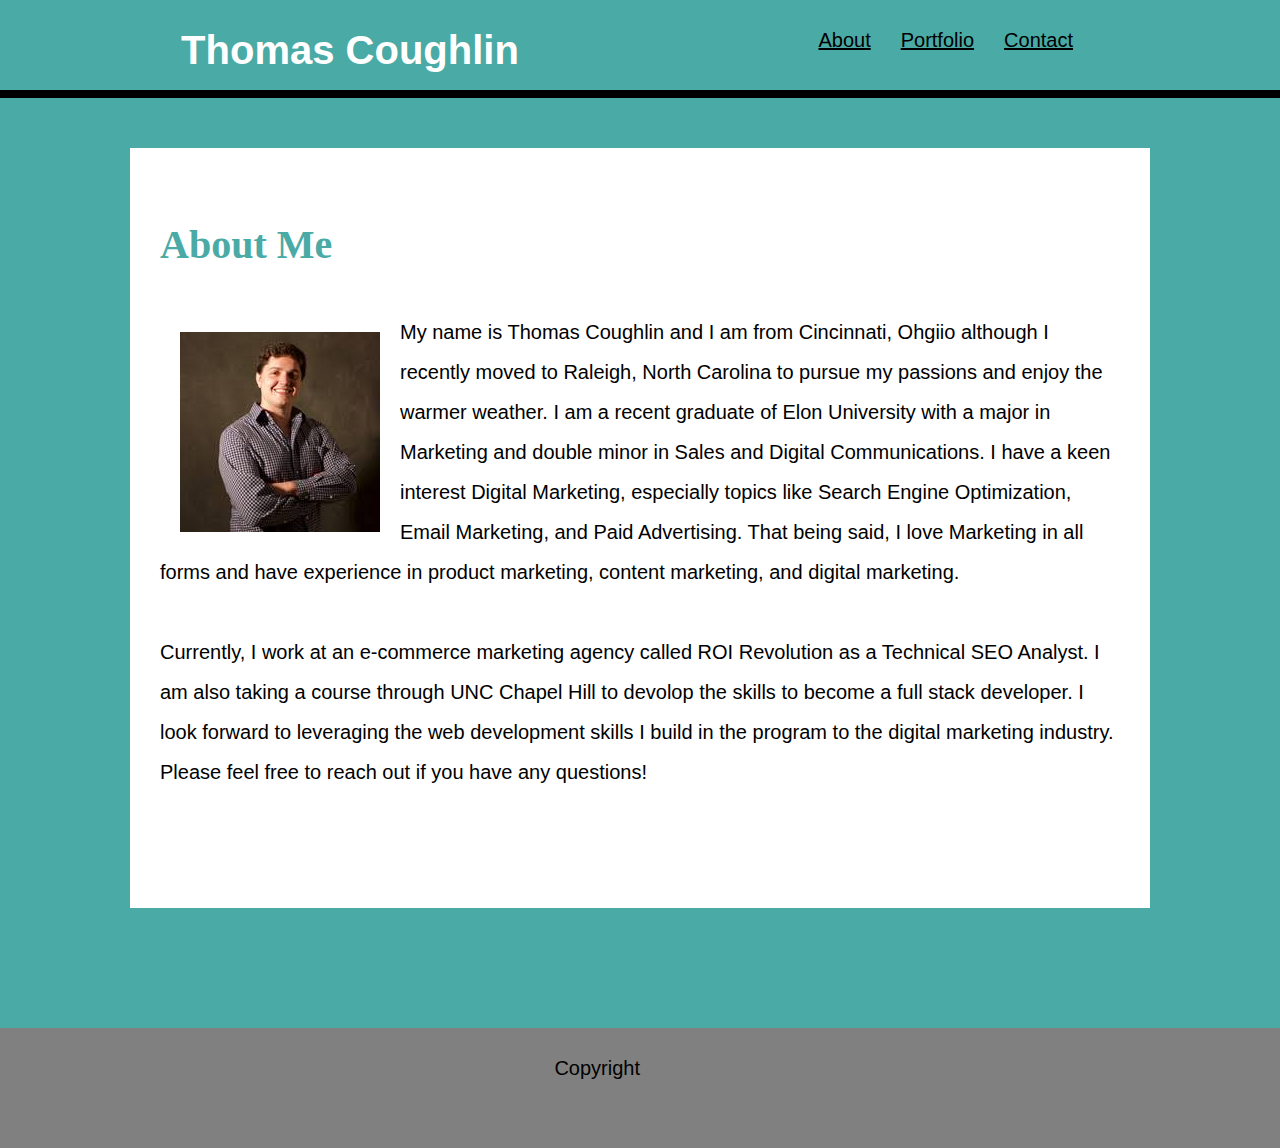
<file: index.html>
<!DOCTYPE html>
<html lang="en">
<head>
        <link rel="stylesheet" type="text/css" href="./Assets/style.css">
        <title>Thomas Coughlin Portfolio</title>
        <meta name="viewport" content="width=device-width, initial-scale=1.0">
        <meta charset="UTF-8">

</head>
<body>
     <div id="Thomas"><strong>Thomas Coughlin</strong></div>
        <ul id= "navbuttons">
            <li><a href="./index.html">About</a></li>
            <li><a href="./portfolio.html">Portfolio</a></li>
            <li><a href="./contact.html">Contact</a></li>
        </ul>
    <br>
    <br>
    <hr style="border: 4px solid black;" />
    <br>
    
    
    <div class="about-zone" id="about">
        
        <p>
                <h1>About Me</h1>
                <img src="[data-uri]" class="headshot">

                My name is Thomas Coughlin and I am from Cincinnati, Ohgiio although I recently moved to Raleigh, North Carolina to pursue my passions and
                enjoy the warmer weather.  I am a recent graduate of Elon University with a major in Marketing and double minor in Sales and Digital Communications. I have a 
                keen interest Digital Marketing, especially topics like Search Engine Optimization, 
                Email Marketing, and Paid Advertising. That being said, I love Marketing in all forms and have experience in product marketing, 
                content marketing, and digital marketing. 

            <br>  
            <br>  
                Currently, I work at an e-commerce marketing agency called ROI Revolution as a Technical
                SEO Analyst. I am also taking a course through UNC Chapel Hill to devolop the skills to become a full stack developer. I look forward
                to leveraging the web development skills I build in the program to the digital marketing industry. Please feel free to reach out
                if you have any questions! 
        </p>
    </div>
        
    <br>    
    <br>
    <br>
  
       
    <footer class="bottom">
        <p class="copyright">Copyright</p>
    </footer>


            
    </footer>







</body>

</html>
</file>
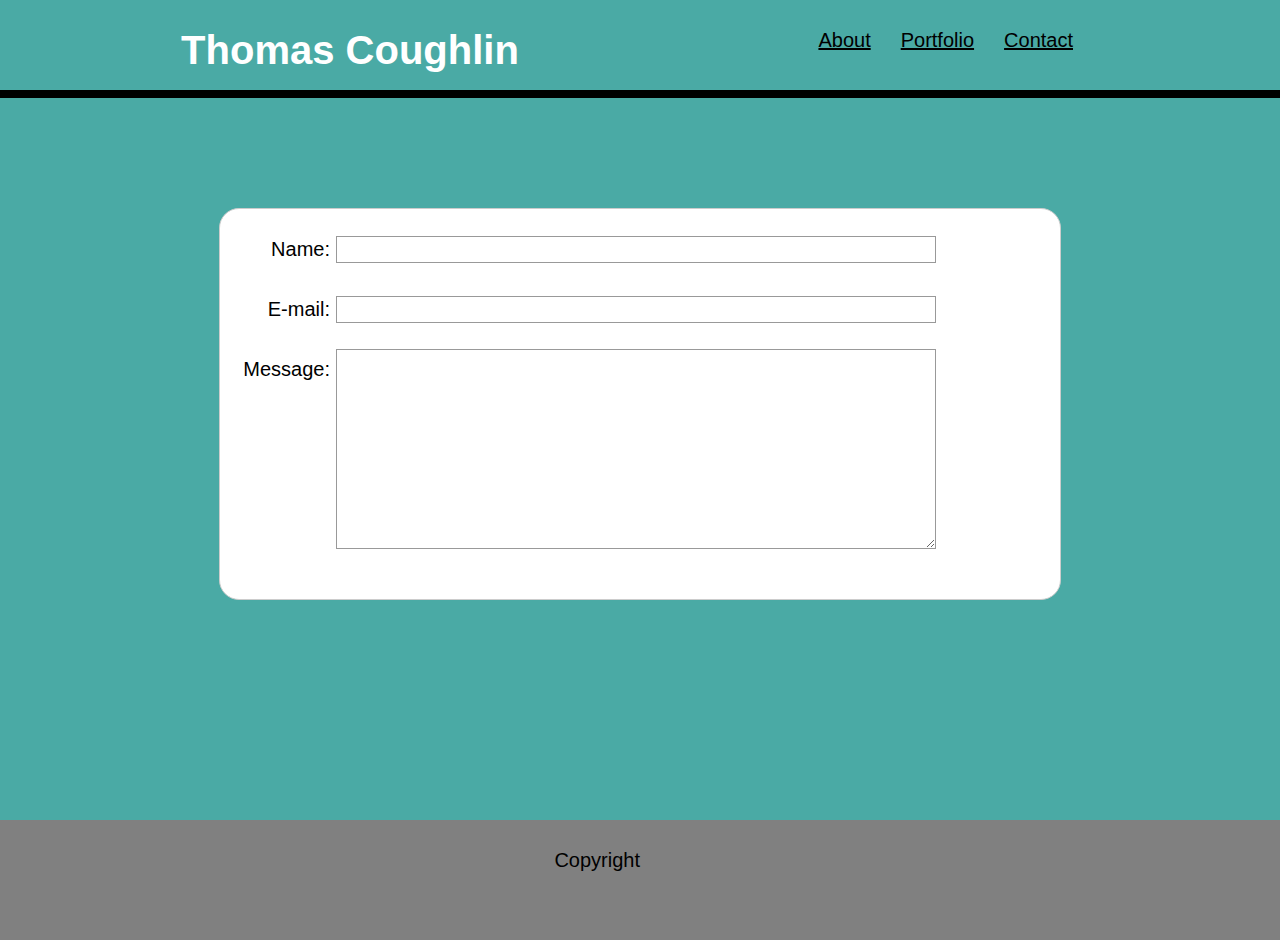
<file: contact.html>
<!DOCTYPE html>
<html>
<head>

        <link rel="stylesheet" type="text/css" href="./Assets/style.css">
</head>

<body>

        <div id="Thomas"><strong>Thomas Coughlin</strong></div>
        <ul id= "navbuttons">
            <li><a href="index.html">About</a></li>
            <li><a href="portfolio.html">Portfolio</a></li>
            <li><a href="contact.html">Contact</a></li>
        </ul>
<br>
<br>
<hr style="border: 4px solid black;" />
</body>
<form action="/my-handling-form-page" method="post">
    <div class="formy">
      <label for="name">Name:</label>
      <input type="text" id="name" name="user_name">
    </div>
    <div class="formy">
      <label for="mail">E-mail:</label>
      <input type="email" id="mail" name="user_mail">
    </div>
    <div class="formy">
      <label for="msg">Message:</label>
      <textarea id="msg" name="user_message"></textarea>
    </div>
  </form>
  <br>
  <br>
  <br>
  <br>
  <br>
  <br>
  <br>
  <br>

  
  
  <footer class="bottom">
        <p class="copyright">Copyright</p>
    </footer>



    </body>
      </html>
</file>
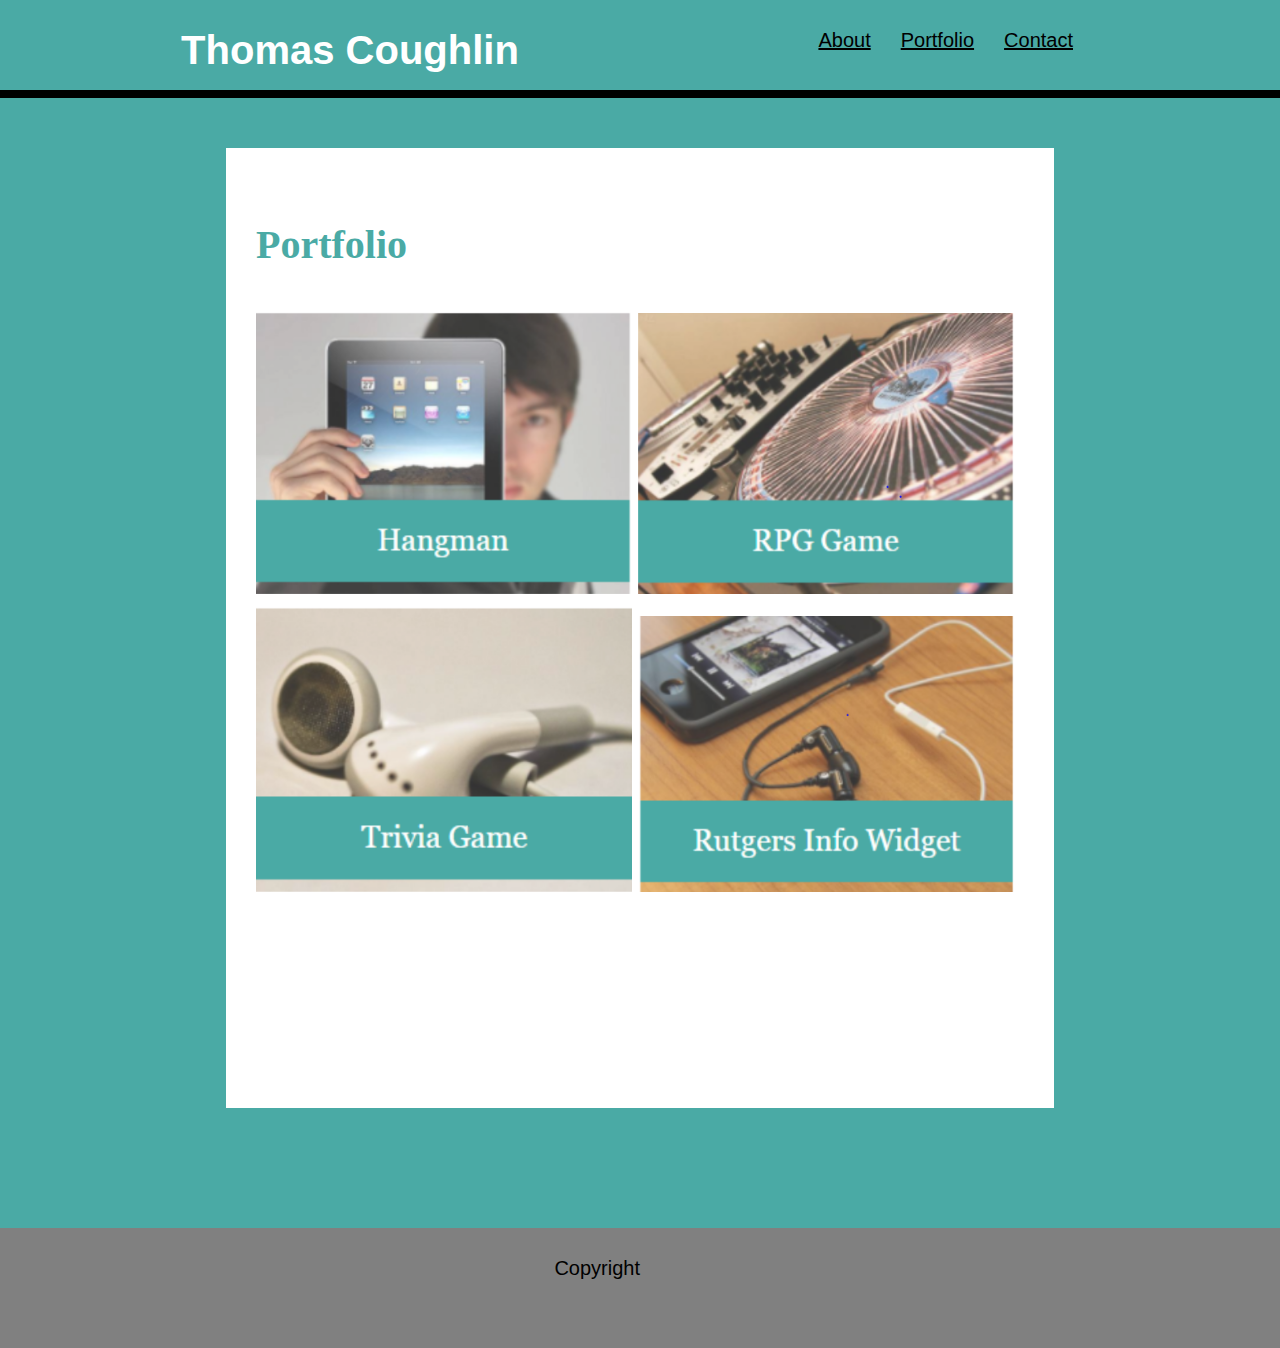
<file: portfolio.html>
<!DOCTYPE html>
<html lang="en">

<head>
    <link rel="stylesheet" type="text/css" href="./Assets/style.css">
    <title>Thomas Coughlin Portfolio</title>
    <meta name="viewport" content="width=device-width, initial-scale=1.0">
    <meta charset="UTF-8">
</head>

<body>
    <div id="Thomas"><strong>Thomas Coughlin</strong></div>
    <ul id="navbuttons">
        <li><a href="index.html">About</a></li>
        <li><a href="portfolio.html">Portfolio</a></li>
        <li><a href="contact.html">Contact</a></li>
    </ul>
    <br>
    <br>
    <hr style="border: 4px solid black;" />
    <br>


    <div class="about-zone-" id="portfolioo">

        <p>
            <h1>Portfolio</h1>

            <img src="Assets/Images/Hangman.PNG" class="hangman">
            <img src="Assets/Images/RPGGame.PNG" class="hangman">
            <img src="Assets/Images/TriviaGame.PNG" class="hangman">
            <img src="Assets/Images/Rutgers.PNG" class="hangman">


    </div>

    <br>
    <br>
    <br>


    <footer class="bottom">
        <p class="copyright">Copyright</p>
    </footer>



    </footer>







</body>

</html>












</html>
</file>
<file: Assets/style.css>
*{
    font-family: Arial, Helvetica, sans-serif;
    background-color: #4aaaa5;
}

/*Homepage*/
body {
    margin: 0;
    padding: 0;
    font-family: 'Gill Sans', 'Gill Sans MT', Calibri, 'Trebuchet MS', sans-serif;
    line-height: 2;
    font-size: 20px;

}

#navbuttons {
  display:flex;
  justify-content: right;
  list-style: none;
  margin-right: 15%;
  float: right;
  font-size: 20px;
  height:30px;
  background-color: inherit;
}

a {
    color: black;
    margin: 15px;
    background-color: inherit;
    height: 30px;

 }

#Thomas{
    color: white;
    height: 80px;
    width: 400px;
    float: left;
    margin: left 15%;
    font-size: 40px;
    position: relative;
    top: 10px;
    left: 150px;
    text-align: center;
    font-family: Georgia, 'Times New Roman', Times, serif;
    z-index: 1;
    border-color:black;
}


#about {
    background-color: #ffffff;
    width: 75%;
    vertical-align: middle;
    height: 700px;
    padding: 30px;
    margin: auto;
    border-color:#dddddd; 
}

.headshot{
    position: relative;
    float: left;
    width: 200px;
    padding: 20px;
    background-color: white;
    

}

p {
    font-size: 20px;
}

h1 {
    font-family: Georgia, 'Times New Roman', Times, serif;
    background-color: white;
    color: #4aaaa5;
}

.bottom {
    position:relative;
    justify-content: center;
    align-items: center;
    background-color: grey;
    flex-direction: row;
    height: 120px;
    width: 100%;
    position: relative;
    top: 0px;
    border-color: #cccccc
}
.copyright {
    position: relative;
    bottom: 0px;
    text-align: center;
    float: right;
    right: 50%;
    background-color: inherit;
}


/*Contact page*/


form {
    margin: 0 auto;
    width: 800px;
    padding: 1em;
    border: 1px solid #CCC;
    border-radius: 1em;
    position: relative;
    top: 100px;
    height: 350px;
    background-color: white;
  }
  
  form div + div {
    margin-top: 1em;
  }
  
  label {
    display: inline-block;
    width: 90px;
    text-align: right;
  }
  
  input, textarea {
    font: 1em sans-serif;
    width: 300px;
    box-sizing: border-box;
    border: 1px solid #999;
  }
  
  input:focus, textarea:focus {
    border-color: #000;
  }
  
  textarea {
    vertical-align: top;
    height: 5em;
  }
  
  .button {
    padding-left: 90px; 
  }
  
  button {
    margin-left: .5em;
  }

  .formy {
    background-color: white;
  }

  input {
    background-color: white;
    width: 600px;
  }

  textarea {
    background-color: white;
    width: 600px;
    height: 200px;
  }

label {
  background-color: inherit;
}


  /*Portfolio Page*/

#portfolioo {
    background-color: #ffffff;
    width: 60%;
    vertical-align: middle;
    height: 900px;
    padding: 30px;
    margin: auto;
    border-color:black;
}

.hangman {
    width:49%;
}
</file>
